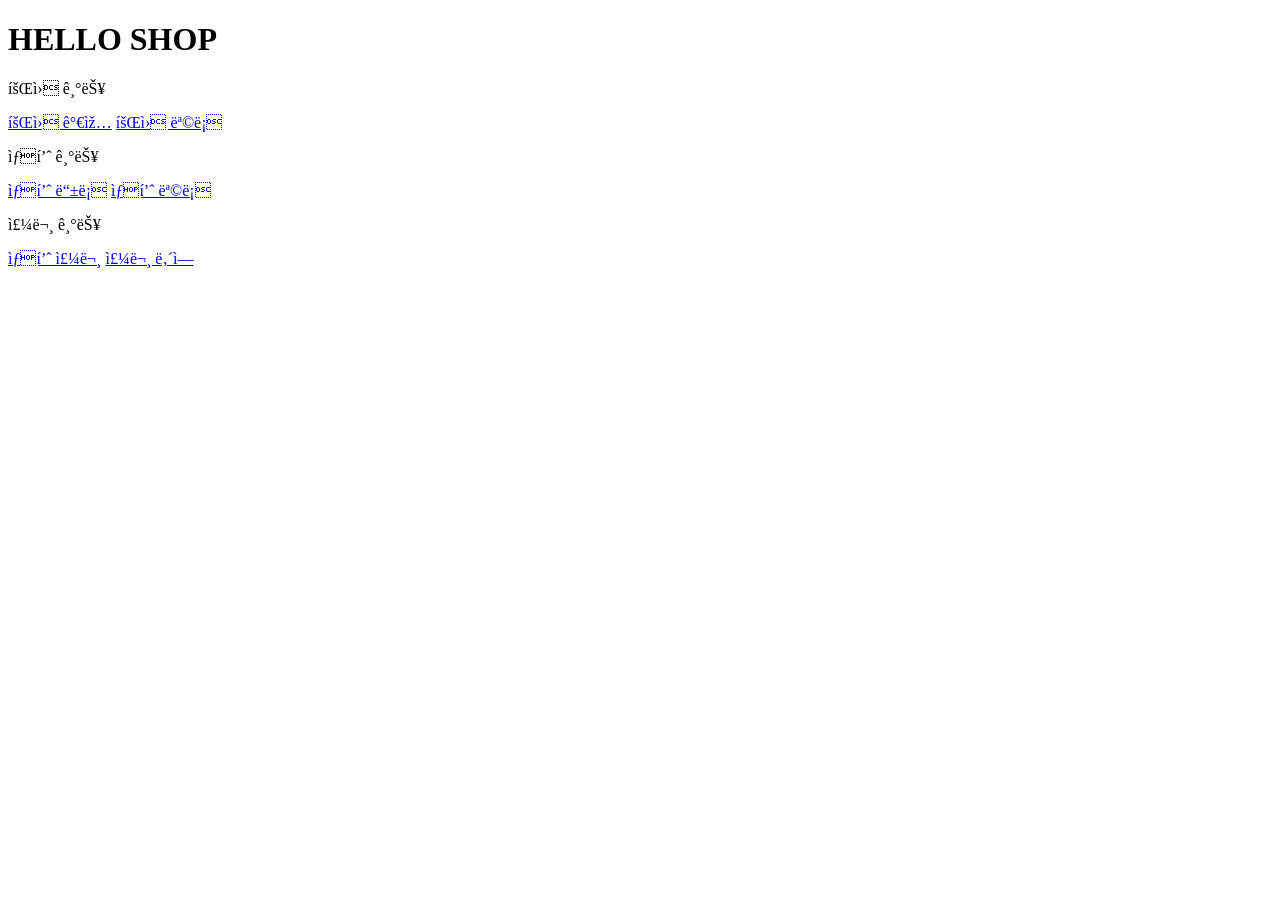
<file: src/main/resources/templates/home.html>
<!DOCTYPE html>
<html lang="en" xmlns:th="http://www.thymeleaf.org">
<head th:replace="~{fragments/header :: header}">
    <!--
    <title>Hello</title>
    <meta http-equiv="Content-Type" content="text/html; charset=UTF-8" />
    -->
</head>

<body>
<div class="container">
    <div th:replace="~{fragments/bodyHeader :: bodyHeader}"></div>

    <div class="jumbotron">
        <h1>HELLO SHOP</h1>
        <p class="lead">회원 기능</p>
        <p>
            <a class="btn btn-lg btn-secondary" href="/members/new">회원 가입</a>
            <a class="btn btn-lg btn-secondary" href="/members">회원 목록</a>
        </p>
        <p class="lead">상품 기능</p>
        <p>
            <a class="btn btn-lg btn-dark" href="/items/new">상품 등록</a>
            <a class="btn btn-lg btn-dark" href="/items">상품 목록</a>
        </p>
        <p class="lead">주문 기능</p>
        <p>
            <a class="btn btn-lg btn-info" href="/order">상품 주문</a>
            <a class="btn btn-lg btn-info" href="/orders">주문 내역</a>
        </p>
    </div>

    <div th:replace="~{fragments/footer :: footer}"></div>

</div> <!--container-->

</body>
</html>
</file>
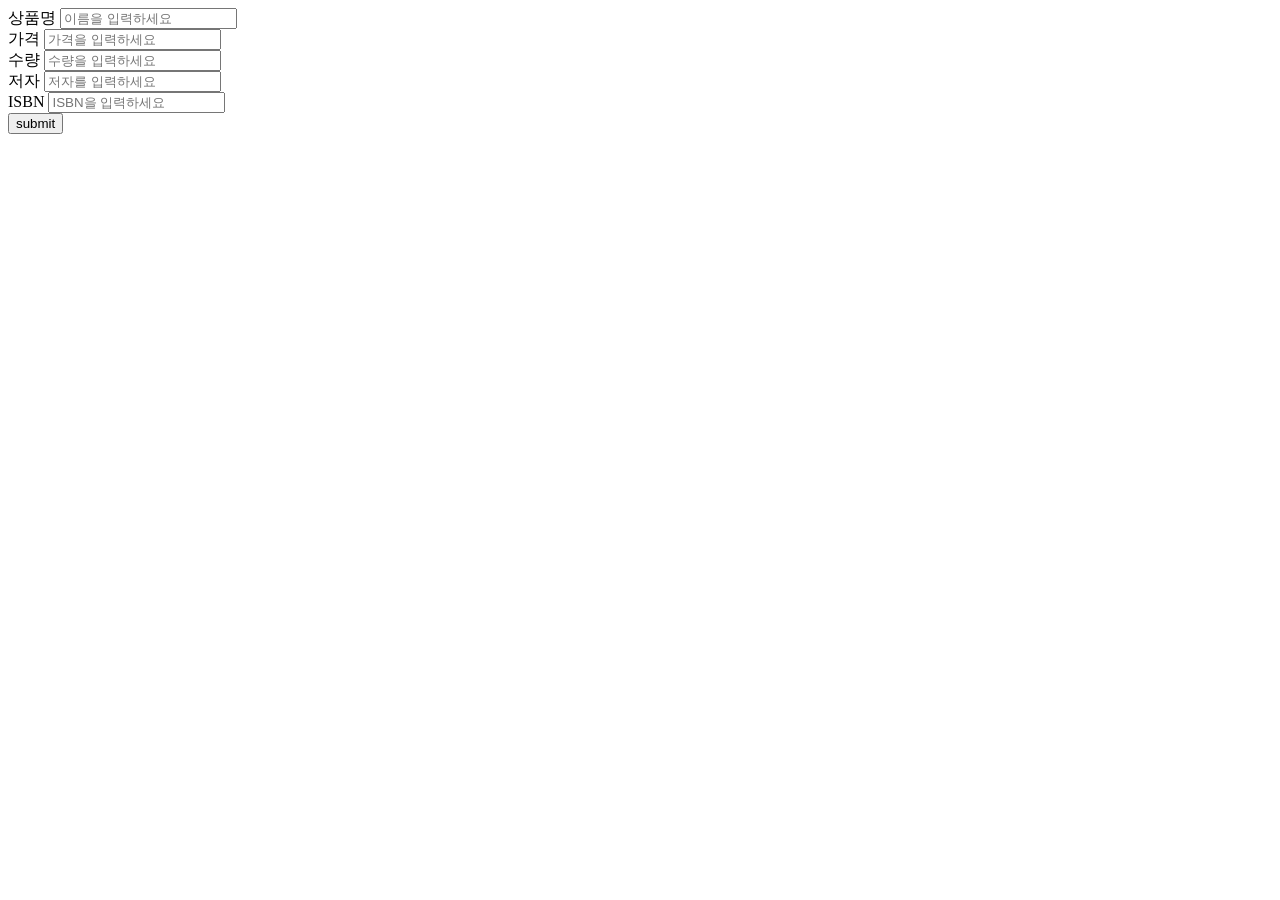
<file: src/main/resources/templates/items/createItemForm.html>
<!DOCTYPE html>
<html lang="en" xmlns:th="http://www.thymeleaf.org">
<head th:replace="~{fragments/header :: header}"><title></title></head>
<body>
<div class="container">
  <div th:replace="~{fragments/bodyHeader :: bodyHeader}"></div>

  <form th:action="@{/items/new}" th:object="${form}" method="post">
    <div class="form-group">
      <label th:for="name">상품명</label>
      <input type="text" th:field="*{name}" class="form-control" placeholder="이름을 입력하세요">
    </div>
    <div class="form-group">
      <label th:for="price">가격</label>
      <input type="text" th:field="*{price}" class="form-control" placeholder="가격을 입력하세요">
    </div>
    <div class="form-group">
      <label th:for="stockQuantity">수량</label>
      <input type="text" th:field="*{stockQuantity}" class="form-control" placeholder="수량을 입력하세요">
    </div>
    <div class="form-group">
      <label th:for="author">저자</label>
      <input type="text" th:field="*{author}" class="form-control" placeholder="저자를 입력하세요">
    </div>
    <div class="form-group">
      <label th:for="isbn">ISBN</label>
      <input type="text" th:field="*{isbn}" class="form-control" placeholder="ISBN을 입력하세요">
    </div>
    <button type="submit" class="btn btn-primary">submit</button>
  </form>
  <br>
  <div th:replace="~{fragments/footer :: footer}"></div>

</div>

</body>
</html>
</file>
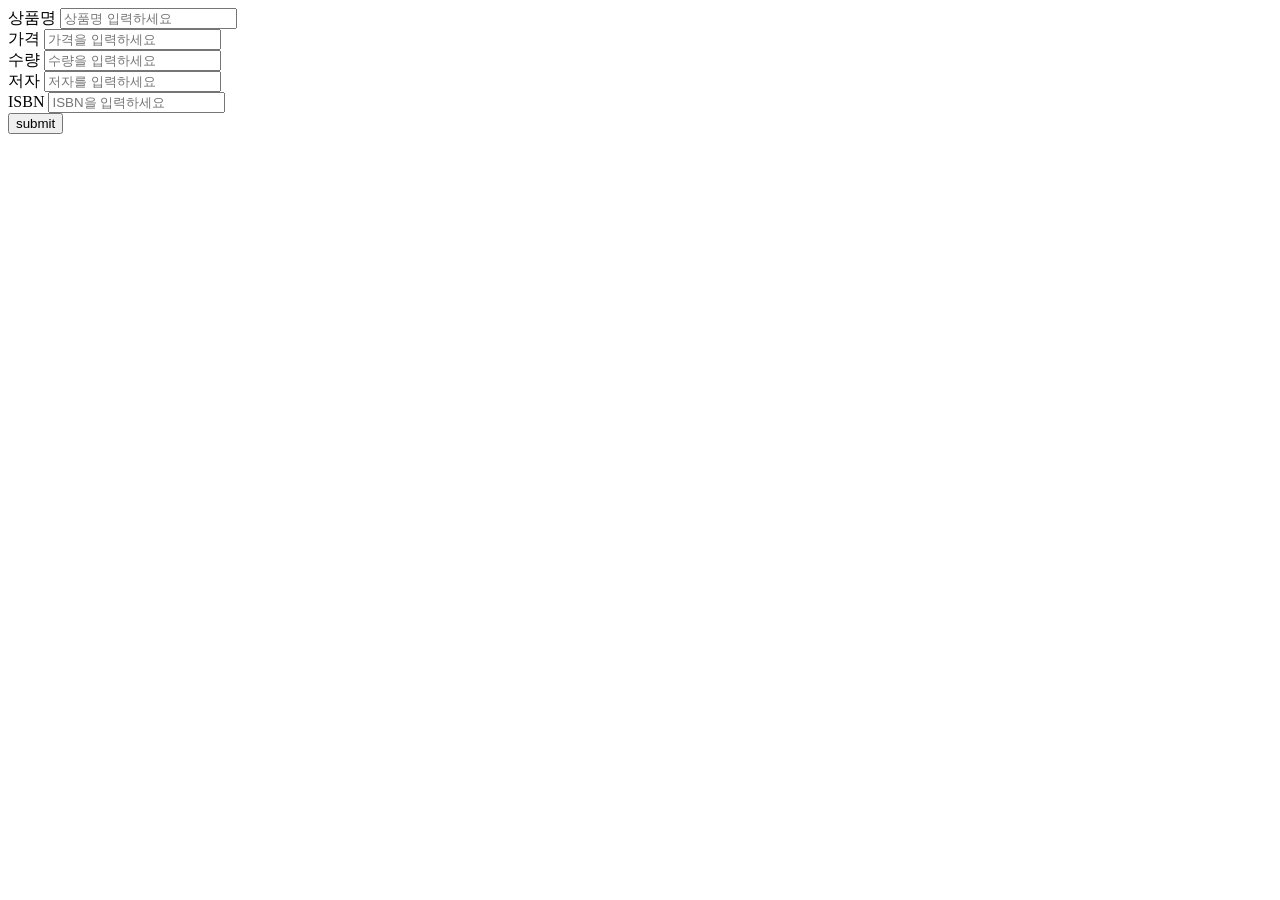
<file: src/main/resources/templates/items/updateItemForm.html>
<!DOCTYPE html>
<html lang="en" xmlns:th="http://www.thymeleaf.org">
<head th:replace="~{fragments/header :: header}"><title></title></head>
<body>
<div class="container">
    <div th:replace="~{fragments/bodyHeader :: bodyHeader}"></div>

    <form th:object="${form}" method="post" >
        <input type="hidden" th:field="*{id}" />

        <div class="form-group">
            <label th:for="name">상품명</label>
            <input type="text" th:field="*{name}" class="form-control" placeholder="상품명 입력하세요">
        </div>
        <div class="form-group">
            <label th:for="price">가격</label>
            <input type="number" th:field="*{price}" class="form-control" placeholder="가격을 입력하세요">
        </div>
        <div class="form-group">
            <label th:for="stockQuantity">수량</label>
            <input type="number" th:field="*{stockQuantity}" class="form-control" placeholder="수량을 입력하세요">
        </div>
        <div class="form-group">
            <label th:for="author">저자</label>
            <input type="text" th:field="*{author}" class="form-control" placeholder="저자를 입력하세요">
        </div>
        <div class="form-group">
            <label th:for="isbn">ISBN</label>
            <input type="text" th:field="*{isbn}" class="form-control" placeholder="ISBN을 입력하세요">
        </div>
        <button type="submit" class="btn btn-primary">submit</button>
    </form>
    <div th:replace="~{fragments/footer :: footer}"></div>
</div>

</body>
</html>
</file>
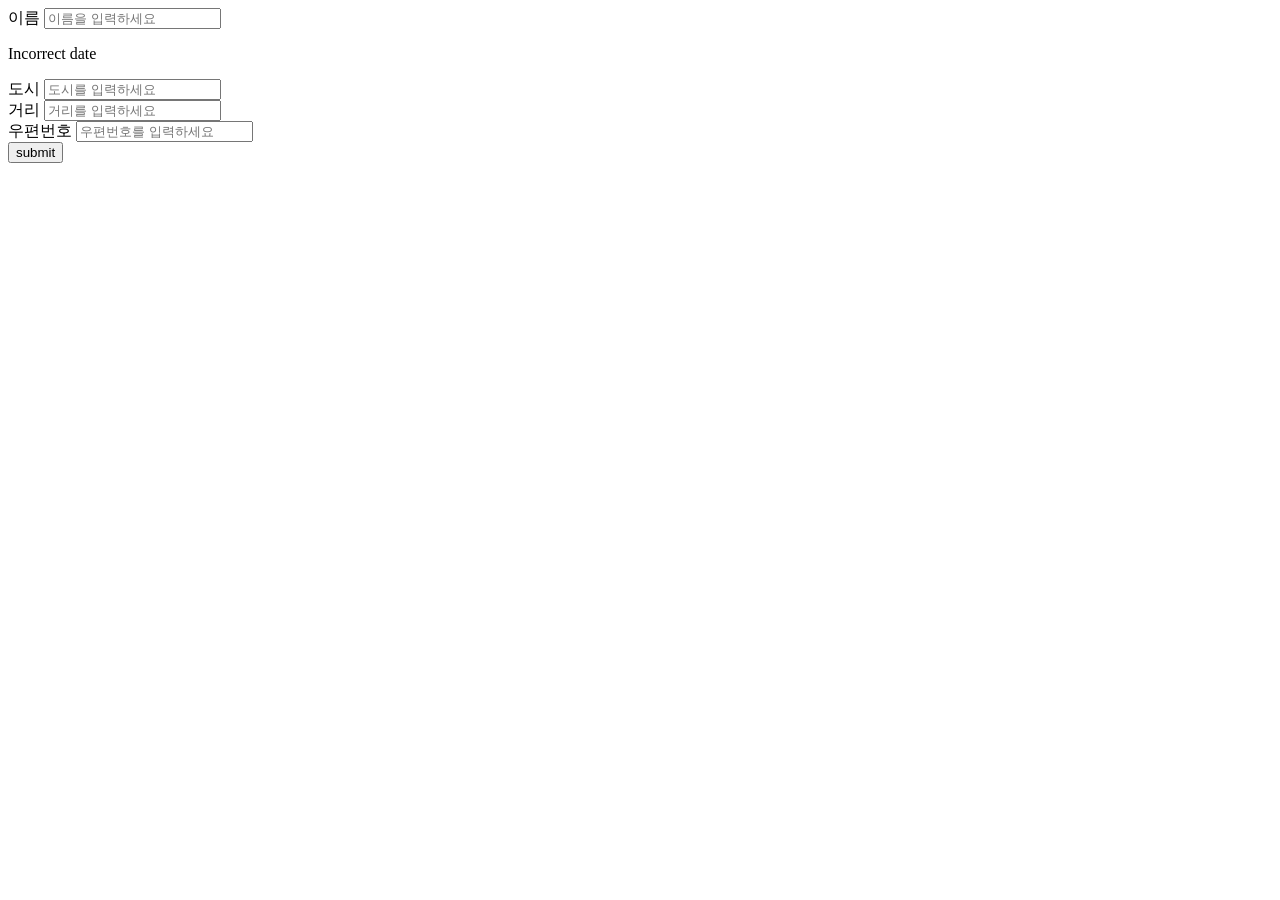
<file: src/main/resources/templates/members/createMemberForm.html>
<!DOCTYPE html>
<html lang="en" xmlns:th="http://www.thymeleaf.org">
<head th:replace="~{fragments/header :: header}" ><title></title></head>
<style>
    .fieldError {
        border-color: #bd2130;
    }
</style>
<body>
<div class="container">
    <div th:replace="~{fragments/bodyHeader :: bodyHeader}"></div>

    <form role="form" action="/members/new" th:object="${memberForm}" method="post">
        <div class="form-group">
            <label th:for="name">이름</label>
            <input type="text" th:field="*{name}" class="form-control" placeholder="이름을 입력하세요"
            th:class="${#fields.hasErrors('name')}? 'form-control fieldError':'form-control'">
            <p th:if="${#fields.hasErrors('name')}" th:errors="*{name}">Incorrect date</p>
        </div>

        <div class="form-group">
            <label th:for="city">도시</label>
            <input type="text" th:field="*{city}" class="form-control" placeholder="도시를 입력하세요">
        </div>

        <div class="form-group">
            <label th:for="street">거리</label>
            <input type="text" th:field="*{street}" class="form-control" placeholder="거리를 입력하세요">
        </div>

        <div class="form-group">
            <label th:for="zipcode">우편번호</label>
            <input type="text" th:field="*{zipcode}" class="form-control" placeholder="우편번호를 입력하세요">
        </div>

        <button type="submit" class="btn btn-primary">submit</button>
    </form>
    <br>
    <div th:replace="~{fragments/footer :: footer}"></div>
</div> <!--/container-->

</body>
</html>
</file>
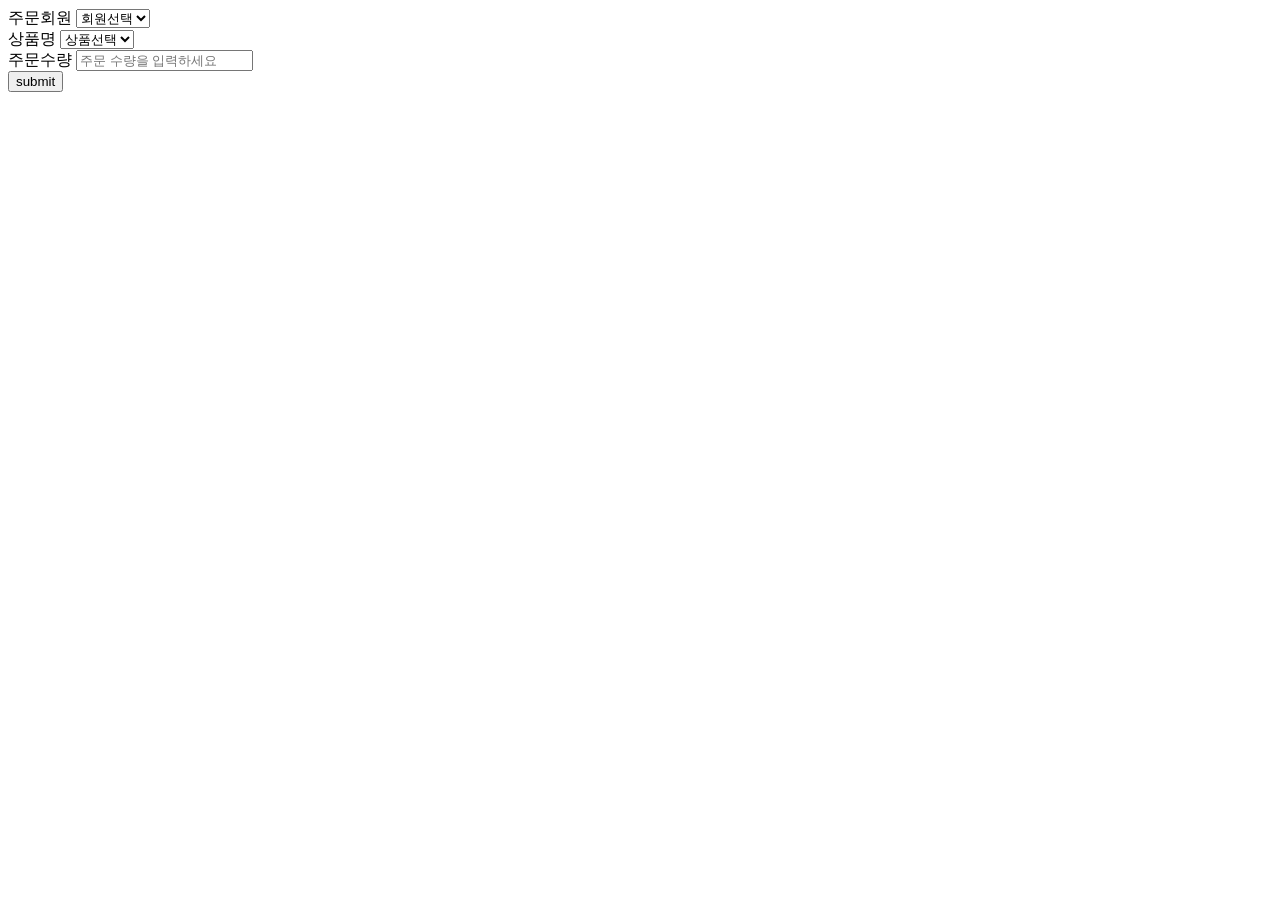
<file: src/main/resources/templates/order/orderForm.html>
<!DOCTYPE html>
<html lang="en" xmlns:th="http://www.thymeleaf.org">
<head th:replace="~{fragments/header :: header}"><title></title></head>
<body>
<div class="container">
    <div th:replace="~{fragments/bodyHeader :: bodyHeader}"></div>
    <form action="/order" method="post" role="form">
        <div class="form-group">
            <label for="member">주문회원</label>
            <select name="memberId" id="member" class="form-control">
                <option value="">회원선택</option>
                <option th:each="member : ${members}"
                    th:value="${member.id}"
                    th:text="${member.name}"/>
            </select>
        </div>

        <div class="form-group">
            <label for="item">상품명</label>
            <select name="itemId" id="item" class="form-control">
                <option value="">상품선택</option>
                <option th:each="item : ${items}"
                th:value="${item.id}"
                th:text="${item.name}"/>
            </select>
        </div>

        <div class="form-group">
            <label for="count">주문수량</label>
            <input type="number" name="count" id="count" class="form-control"
                   placeholder="주문 수량을 입력하세요">
        </div>
        <button type="submit" class="btn btn-primary">submit</button>
    </form>
    <br>
    <div th:replace="~{fragments/footer :: footer}"></div>
</div>

</body>
</html>
</file>
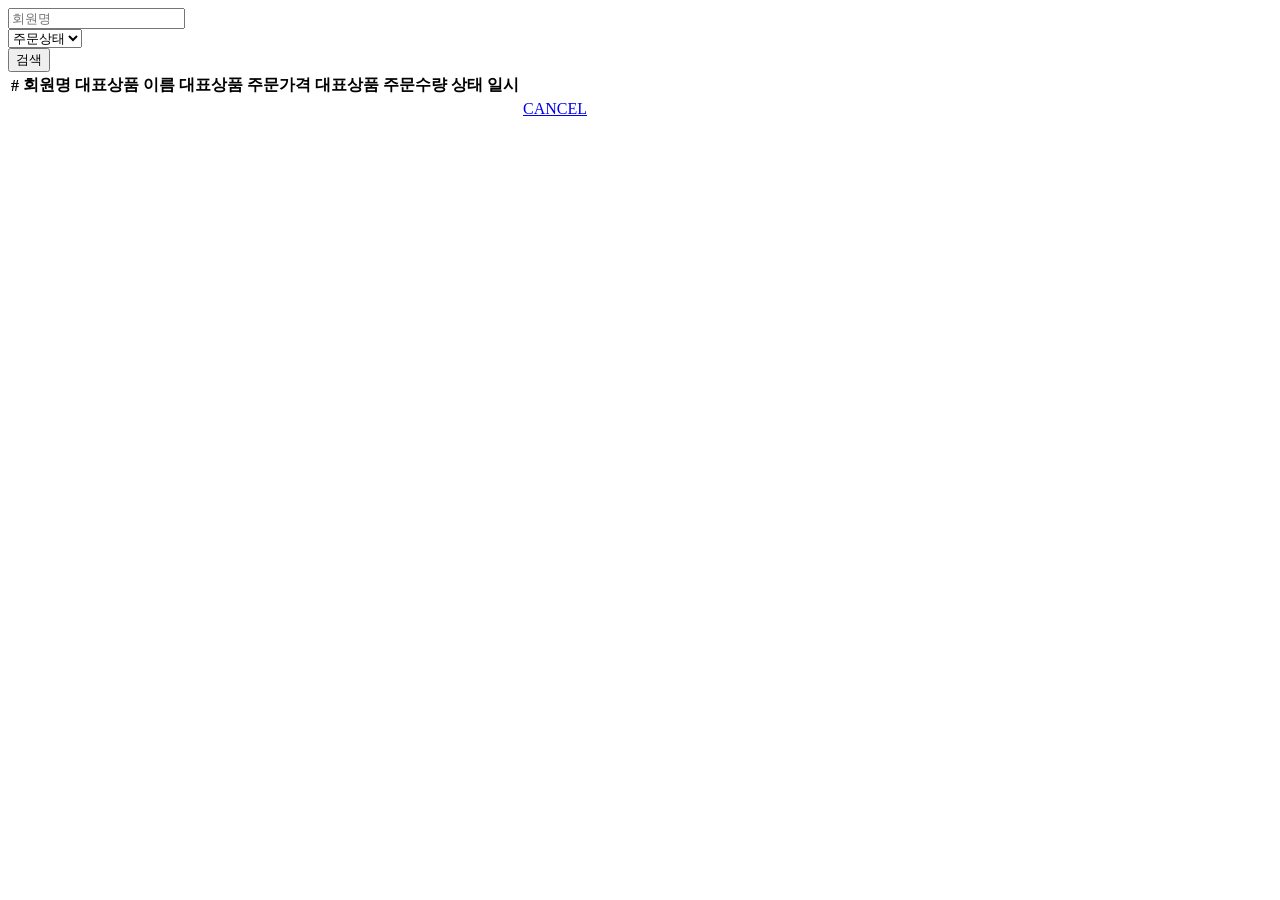
<file: src/main/resources/templates/order/orderList.html>
<!DOCTYPE html>
<html lang="en" xmlns:th="http://www.thymeleaf.org">
<head th:replace="fragments/header :: header"><title></title></head>

<body>
<div class="container">
  <div th:replace="fragments/bodyHeader :: bodyHeader"></div>

  <div>
    <div>
      <form th:object="${orderSearch}" class="form-inline">
        <div class="form-group mb-2">
          <input type="text" th:field="*{memberName}" class="form-control" placeholder="회원명"/>
        </div>
        <div class="form-group mx-sm-1 mb-2">
          <select th:field="*{orderStatus}" class="form-control">
            <option value="">주문상태</option>
            <option th:each="state : ${T(jpabook.jpashop.domain.OrderStatus).values()}"
            th:value="${state}"
            th:text="${state}"/>
          </select>
        </div>
        <button type="submit" class="btn btn-primary mb-2">검색</button>
      </form>
    </div>
    <table class="table table-striped">
      <thead>
      <tr>
        <th>#</th>
        <th>회원명</th>
        <th>대표상품 이름</th>
        <th>대표상품 주문가격</th>
        <th>대표상품 주문수량</th>
        <th>상태</th>
        <th>일시</th>
        <th></th>
      </tr>
      </thead>
      <tbody>
      <tr th:each="item : ${orders}">
        <td th:text="${item.id}"></td>
        <td th:text="${item.member.name}"></td>
        <td th:text="${item.orderItems[0].item.name}"></td>
        <td th:text="${item.orderItems[0].orderPrice}"></td>
        <td th:text="${item.orderItems[0].count}"></td>
        <td th:text="${item.status}"></td>
        <td th:text="${item.orderDate}"></td>
        <td>
          <a th:if="${item.status.name() == 'ORDER'}" href="#"
          th:href="'javascript:cancel('+${item.id}+')'" class="btn btn-danger">CANCEL</a>
        </td>

      </tr>
      </tbody>

    </table>
  </div>
  <div th:replace="fragments/footer :: footer"></div>
</div>
</body>
<script>
  function cancel(id) {
    var form = document.createElement("form");
    form.setAttribute("method", "post");
    form.setAttribute("action", "/orders/" + id + "/cancel");
    document.body.appendChild(form);
    form.submit();
  }
</script>
</html>
</file>
